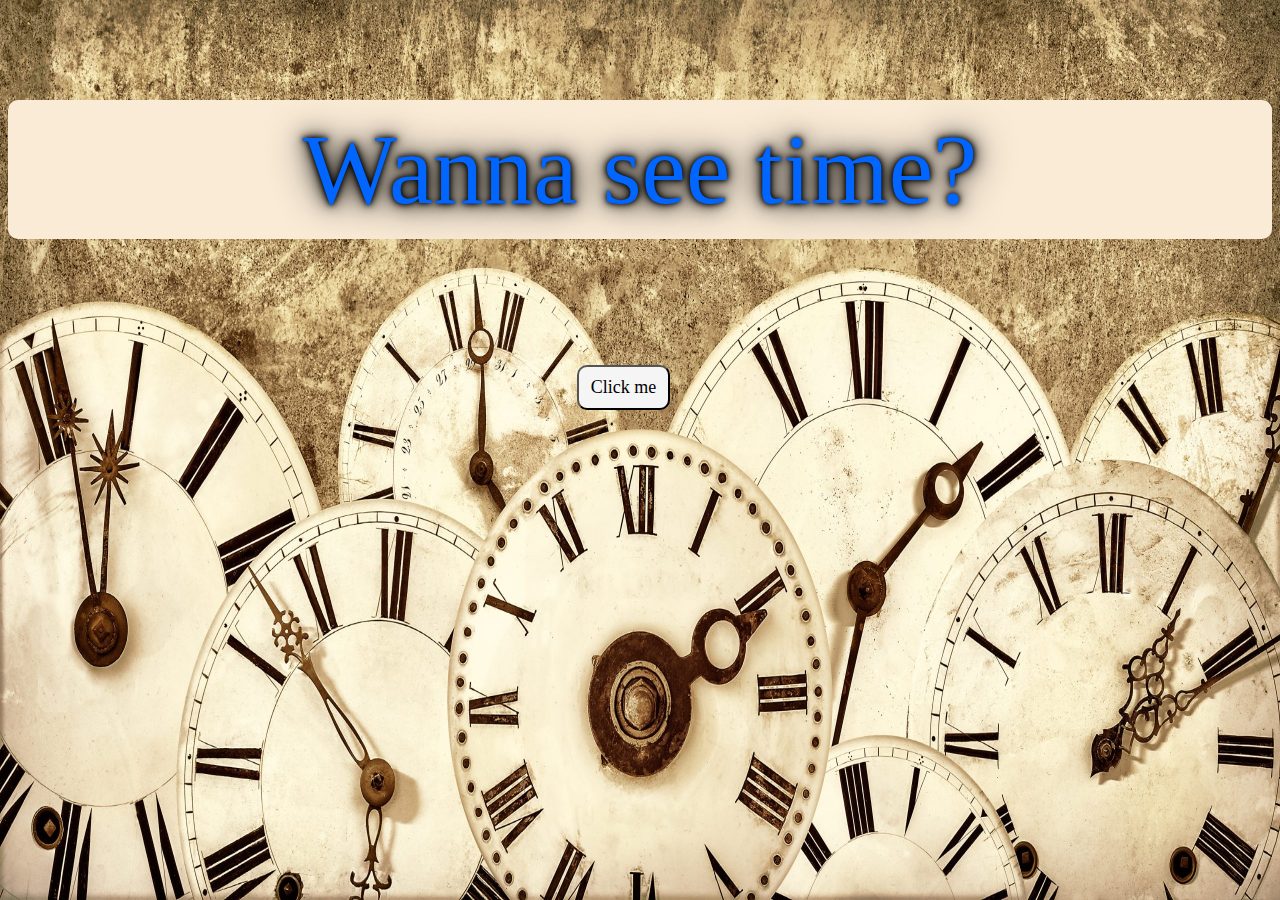
<file: index.html>
<!DOCTYPE html>
<html lang="en">

<head>
    <meta charset="UTF-8">
    <meta http-equiv="X-UA-Compatible" content="IE=edge">
    <meta name="viewport" content="width=device-width, initial-scale=1.0">
    <link rel="stylesheet" href="style.css">
    <title>Digital Clock</title>
</head>

<body>
    <div id="clock">Wanna see time?</div>

    <button id="btn" onclick="showClock()">Click me</button>

    <script src="index.js">

    </script>
</body>

</html>
</file>
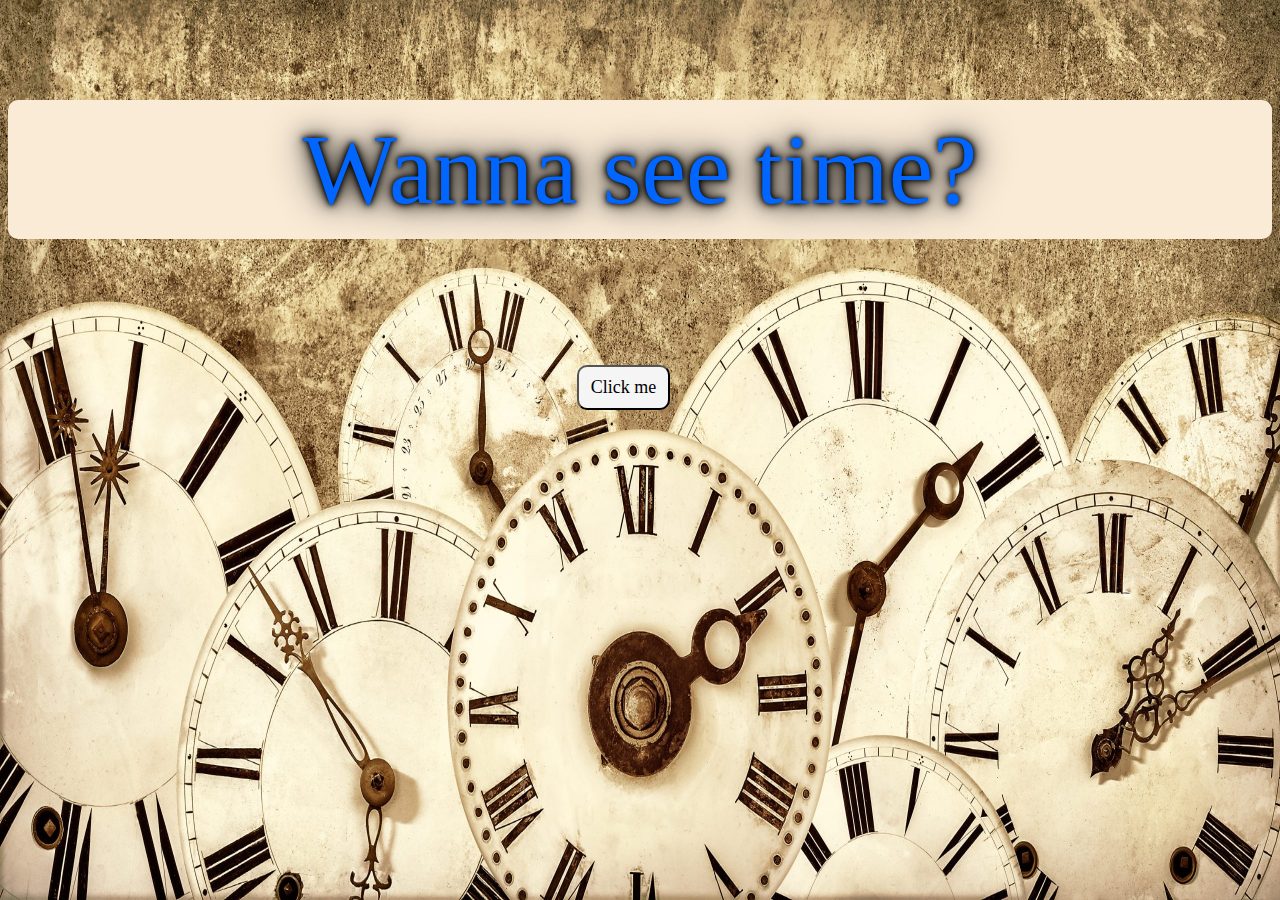
<file: main.html>
<!DOCTYPE html>
<html lang="en">

<head>
    <meta charset="UTF-8">
    <meta http-equiv="X-UA-Compatible" content="IE=edge">
    <meta name="viewport" content="width=device-width, initial-scale=1.0">
    <link rel="stylesheet" href="style.css">
    <title>Digital Clock</title>
</head>

<body>
    <div id="clock">Wanna see time?</div>

    <button id="btn" onclick="showClock()">Click me</button>

    <script src="index.js">

    </script>
</body>

</html>
</file>
<file: style.css>
body {
    background-image: url("bg.jpeg");
    background-repeat: no-repeat;
    background-attachment: fixed;
    background-size: 100% 100%;
}

#btn {
    margin-top: 10%;
    margin-left: 45%;
    padding: 10px 12px 10px 12px;
    border-radius: 10px;
    font-size: large;
    font-family: cursive;
    background-color: whitesmoke;
}

#btn:hover {
    cursor: pointer;
    background-color: cadetblue;
    color: white;
}

#clock {
    background-color: antiquewhite;
    color: #0066ff;
    margin: auto;
    border-radius: 10px;
    display: flex;
    justify-content: center;
    margin-top: 100px;
    font-size: 100px;
    padding: 12px 10px 12px 10px;
    font-family: Lucida Handwriting;
    text-shadow: 0 0 5px black, 0 0 10px black,
        0 0 20px black, 0 0 40px black;
    text-align: center;
}
</file>
